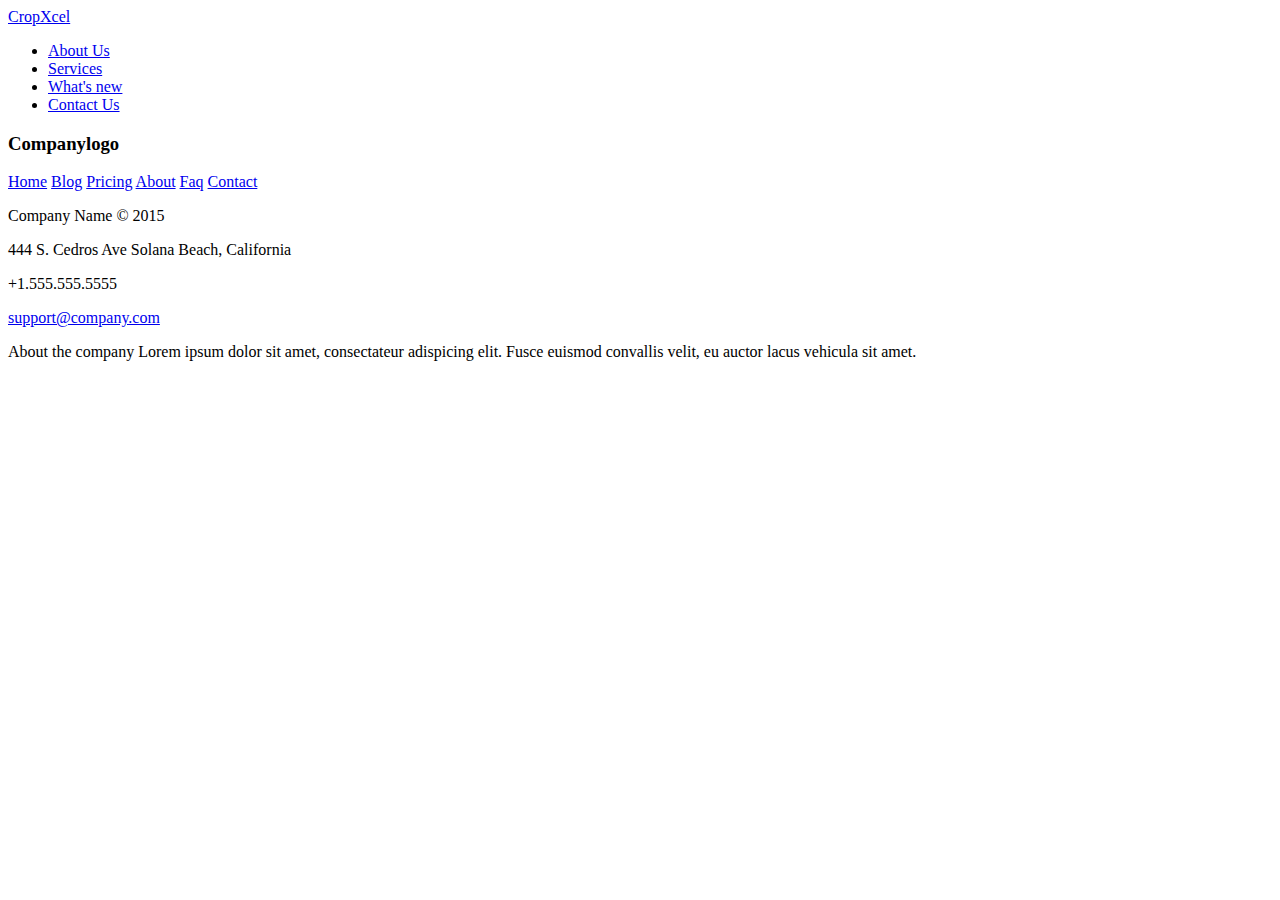
<file: cropxcel-web/src/main/resources/templates/fragments/general.html>
<!DOCTYPE HTML>
<html xmlns:th="http://www.thymeleaf.org">

<head th:fragment="headerfiles">
    <meta charset="UTF-8" />
    <link th:href="@{/css/styles.css}" rel="stylesheet">
    <title>Demo</title>
</head>

<body>

    <header class="main_h" th:fragment="header">
        <div class="row">
            <a class="logo" href="#">CropXcel</a>
            <div class="mobile-toggle">
                <span></span>
                <span></span>
                <span></span>
            </div>
            <nav>
                <ul>
                    <li><a href=".sec01">About Us</a></li>
                    <li><a href=".sec02">Services</a></li>
                    <li><a href=".sec03">What's new</a></li>
                    <li><a href=".sec04">Contact Us</a></li>
                </ul>
            </nav>
        </div>
    </header>

    <footer class="footer-distributed" th:fragment="footer">
        <div class="footer-left">
            <h3>Company<span>logo</span></h3>
            <p class="footer-links">
                <a href="#" class="link-1">Home</a>
                <a href="#">Blog</a>
                <a href="#">Pricing</a>
                <a href="#">About</a>
                <a href="#">Faq</a>
                <a href="#">Contact</a>
            </p>
            <p class="footer-company-name">Company Name © 2015</p>
        </div>
        <div class="footer-center">
            <div>
                <i class="fa fa-map-marker"></i>
                <p><span>444 S. Cedros Ave</span> Solana Beach, California</p>
            </div>
            <div>
                <i class="fa fa-phone"></i>
                <p>+1.555.555.5555</p>
            </div>
            <div>
                <i class="fa fa-envelope"></i>
                <p><a href="mailto:support@company.com">support@company.com</a></p>
            </div>
        </div>
        <div class="footer-right">
            <p class="footer-company-about">
                <span>About the company</span>
                Lorem ipsum dolor sit amet, consectateur adispicing elit. Fusce euismod convallis velit, eu auctor lacus
                vehicula sit amet.
            </p>
            <div class="footer-icons">
                <a href="#"><i class="fa fa-facebook"></i></a>
                <a href="#"><i class="fa fa-twitter"></i></a>
                <a href="#"><i class="fa fa-linkedin"></i></a>
                <a href="#"><i class="fa fa-github"></i></a>
            </div>
        </div>
    </footer>
</body>

</html>
</file>
